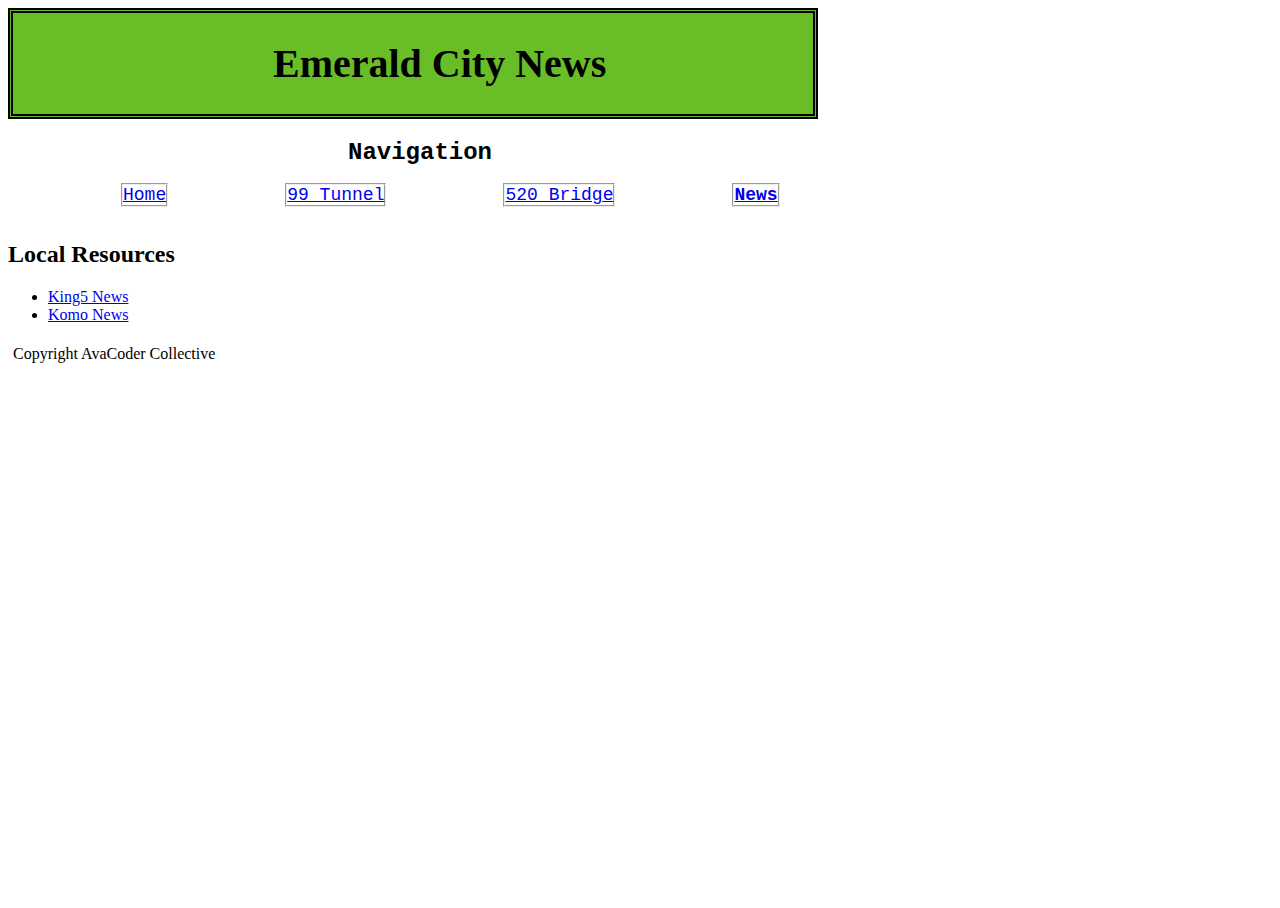
<file: news.html>
<html>
  <body>
    <header>
      <h1>Emerald City News</h1>
      <link rel="stylesheet" href="news.css" type="text/css">
    </header>
      <nav>
          <h2>Navigation</h2>
        <ul>
          <li>
            <a class="navlink" href="index.html">Home</a>
          </li>
          <li>
            <a class="navlink" href="tunnel.html">99 Tunnel</a>
          </li>
          <li>
            <a class="navlink" href="bridge.html">520 Bridge</a>
          </li>
          <li>
            <a class="navlink" href="news.html"><strong>News</strong></a>
          </li>
        </ul>
      </nav>
    <Section>
      <h2>Local Resources</h2>
      <ul>
        <li>
          <a href="http://www.king5.com/">King5 News</a>
        </li>
        <li>
          <a href="http://komonews.com/">Komo News</a>
        </li>
      </ul>
    </section>
    <footer>
      Copyright AvaCoder Collective
    </footer>
  </body>
</html>
</file>
<file: news.css>
html {
  height: 100%;
}
body {
   height: 100%;
}
header {
    background-color:#69BE28;
    padding-left:0px;
    font-size: 20px;
    display: block;
    width: 800px;
    border-width: 5px;
    border-style:double;
}
header h1{
  padding-left: 260px;
  font-family: fantasy;
}
}
nav {
    line-height:;
    background-color:;
    width:125px;
    display: inline-block;
    vertical-align: top;
}
nav h2{
  padding-left: 340px;
  font-family: monospace;
  font-size: 24px;
}
nav ul {
    list-style-type: none;
    margin-left: auto;
    width: auto;
}
nav li{
  display: inline-block;
  margin-right: 40px;
  padding-left: 73px;
}
.navlink {
  display: inline;
  height: auto;
  color:#002244
  margin: auto;
  font-family: monospace;
  font-size: 18px;
  border-width: 2px;
  border-style:groove;
}
section {
  width: 800px;
  display: inline-block;
}
h3{
  text-align: center;
  font-family: monospace;
  font-size: 24px;
}
img {
  width: 800;
  height: 500;
  border-width: 5px;
  border-style: outset;
}
aside {
  width: auto;
  display: inline;
  vertical-align: top;
  background-color:;
  font-size: ;
}
aside h2{
  padding-left: 265px;
  font-family: monospace;
  font-size: 24px;
}
aside li {
  display:inline-block;
  margin-right: 40px;
  padding-left: 94px;
}
aside ul {
    list-style-type: none;
    margin-right: auto;
    width: auto;
}
footer {
    width: 790px;
    background-color:;
    text-align:;
    padding:5px;
    display: block;
}
</file>
